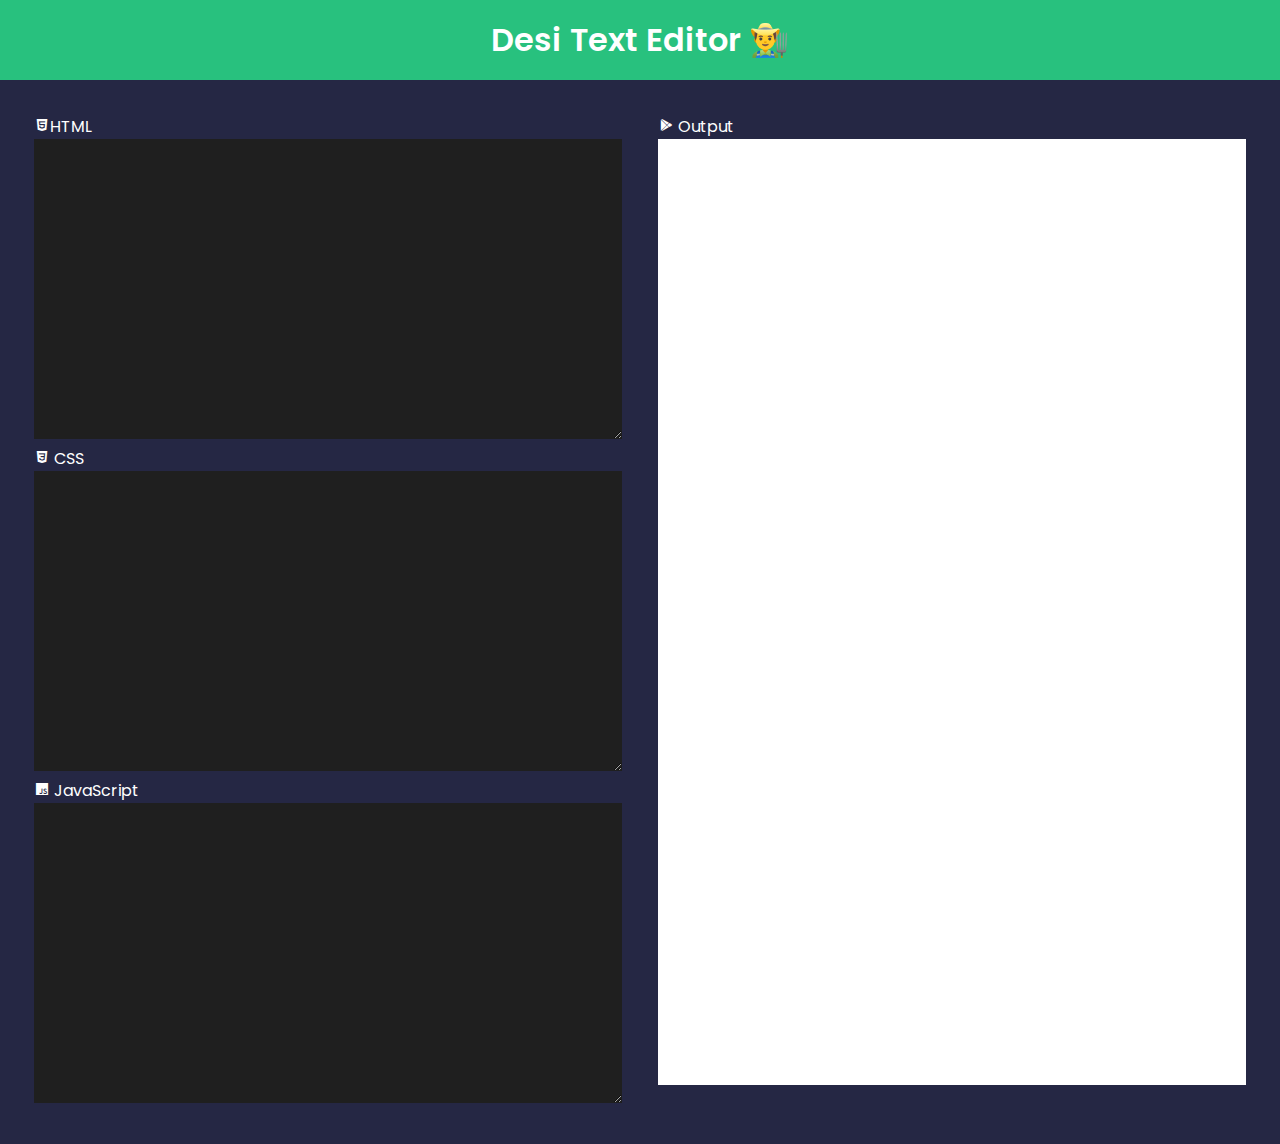
<file: text editor/index.html>
<!DOCTYPE html>
<html>
<head>
	<meta charset="utf-8">
	<meta name="viewport" content="width=device-width, initial-scale=1">
	<title>Text Editor</title>
	<link rel="stylesheet" type="text/css" href="style.css">
	<link href='https://unpkg.com/boxicons@2.1.4/css/boxicons.min.css' rel='stylesheet'>

</head>
<body>
    <section class="container">
    	<h1>Desi Text Editor 👨‍🌾</h1>

        <div class="editor">
        	<div class="left">
        		<label> <i class='bx bxl-html5'></i>HTML</label>
        		<textarea onkeyup="run()" spellcheck="false" id="html-code"></textarea>

        		<label> <i class='bx bxl-css3'></i> CSS</label>
        		<textarea onkeyup="run()" id="css-code"></textarea>

        		<label> <i class='bx bxl-javascript'></i> JavaScript</label>
        		<textarea onkeyup="run()" id="js-code"></textarea>
        	</div>
        	
        	<div class="left">
        		<label> <i class='bx bxl-play-store'></i> Output</label>
        		<iframe id="output"></iframe>
        	</div>
        </div>
    </section>


  <script src="sc.js"></script>

</body>
</html>
</file>
<file: text editor/style.css>
@import url('https://fonts.googleapis.com/css2?family=Merriweather:ital,wght@0,300;0,400;0,700;0,900;1,300;1,400;1,700;1,900&family=Poppins:ital,wght@0,100;0,200;0,300;0,400;0,500;0,600;0,700;0,800;0,900;1,100;1,200;1,300;1,400;1,500;1,600;1,700;1,800;1,900&display=swap');

*{
	margin: 0;
	padding: 0;
	box-sizing: border-box;
	font-family: "poppins", sans-serif;
}

body{
	width: 100%;
	height: 100vh;
	color: #fff ;
}

.container{
	background: #28c17e;
	text-align: center;
}

.container h1{
	font-weight: 600;
	padding: 1rem;
}

.editor {
	background: #252744;
	text-align: start;
	display: flex;
	padding: 1rem;
}

.left , .right{
	flex-basis: 50%;
	padding: 18px;
}

lable {
	display: flex;
	text-align: center;
	font-size: 18px;
}

lable i{
	padding-right: 7px;
}

textarea {
	width: 100%;
	height: 300px;
	background: #1f1f1f;
	color: #fff;
	border: 0;
	outline: 0;
	font-size: 18px;
	padding: 10px 20px;
}

iframe{
	width: 100%;
	height: 95%;
	background: #fff;
	border: 0;
	outline: 0;
}
</file>
